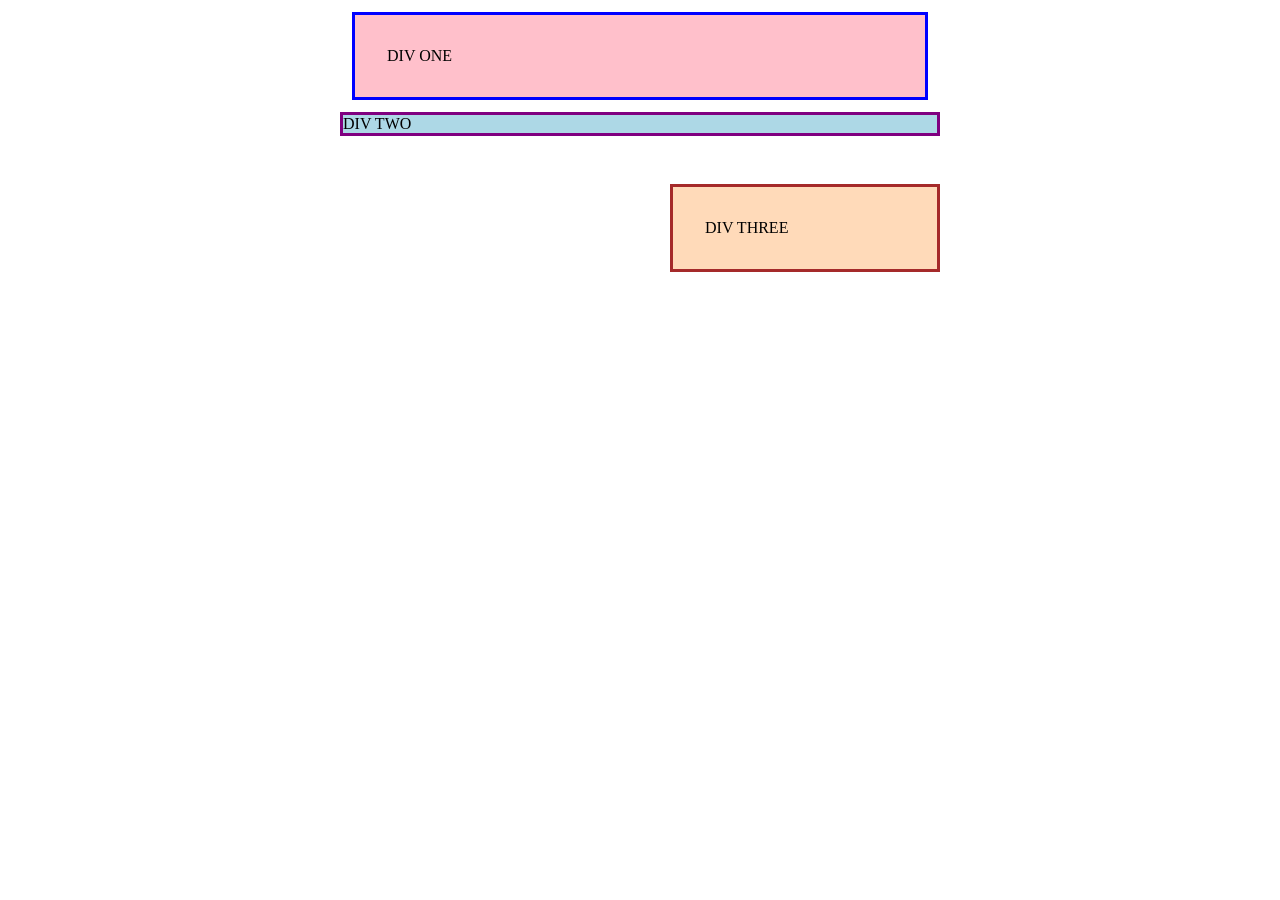
<file: foundations/block-and-inline/01-margin-and-padding-1/index.html>
<!doctype html>
<html lang="en">
  <head>
    <meta charset="UTF-8" />
    <meta http-equiv="X-UA-Compatible" content="IE=edge" />
    <meta name="viewport" content="width=device-width, initial-scale=1.0" />
    <title>Margin and Padding exercise</title>
    <link rel="stylesheet" href="style.css" />
  </head>
  <body>
    <div class="one">DIV ONE</div>
    <div class="two">DIV TWO</div>
    <div class="three">DIV THREE</div>
  </body>
</html>
</file>
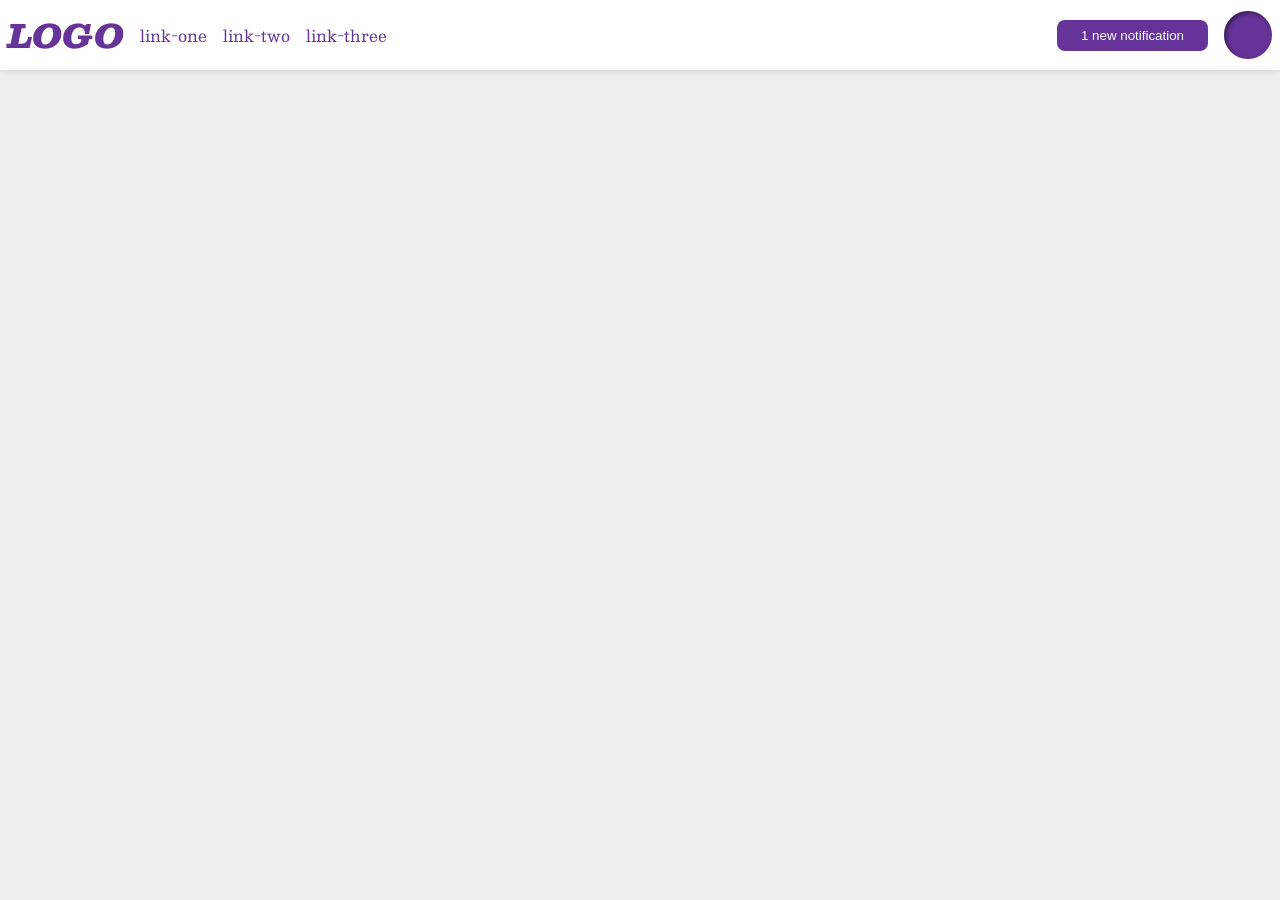
<file: foundations/flex/03-flex-header-2/index.html>
<!doctype html>
<html lang="en">
  <head>
    <meta charset="UTF-8" />
    <meta http-equiv="X-UA-Compatible" content="IE=edge" />
    <meta name="viewport" content="width=device-width, initial-scale=1.0" />
    <title>Flex Header 2</title>
    <link rel="stylesheet" href="style.css" />
  </head>
  <body>
    <div class="header">
      <div class="left">
        <div class="logo">LOGO</div>
        <ul class="links">
          <li><a href="https://google.com">link-one</a></li>
          <li><a href="https://google.com">link-two</a></li>
          <li><a href="https://google.com">link-three</a></li>
        </ul>
      </div>
      <div class="right">
        <button class="notifications">1 new notification</button>
        <div class="profile-image"></div>
      </div>
    </div>
  </body>
</html>
</file>
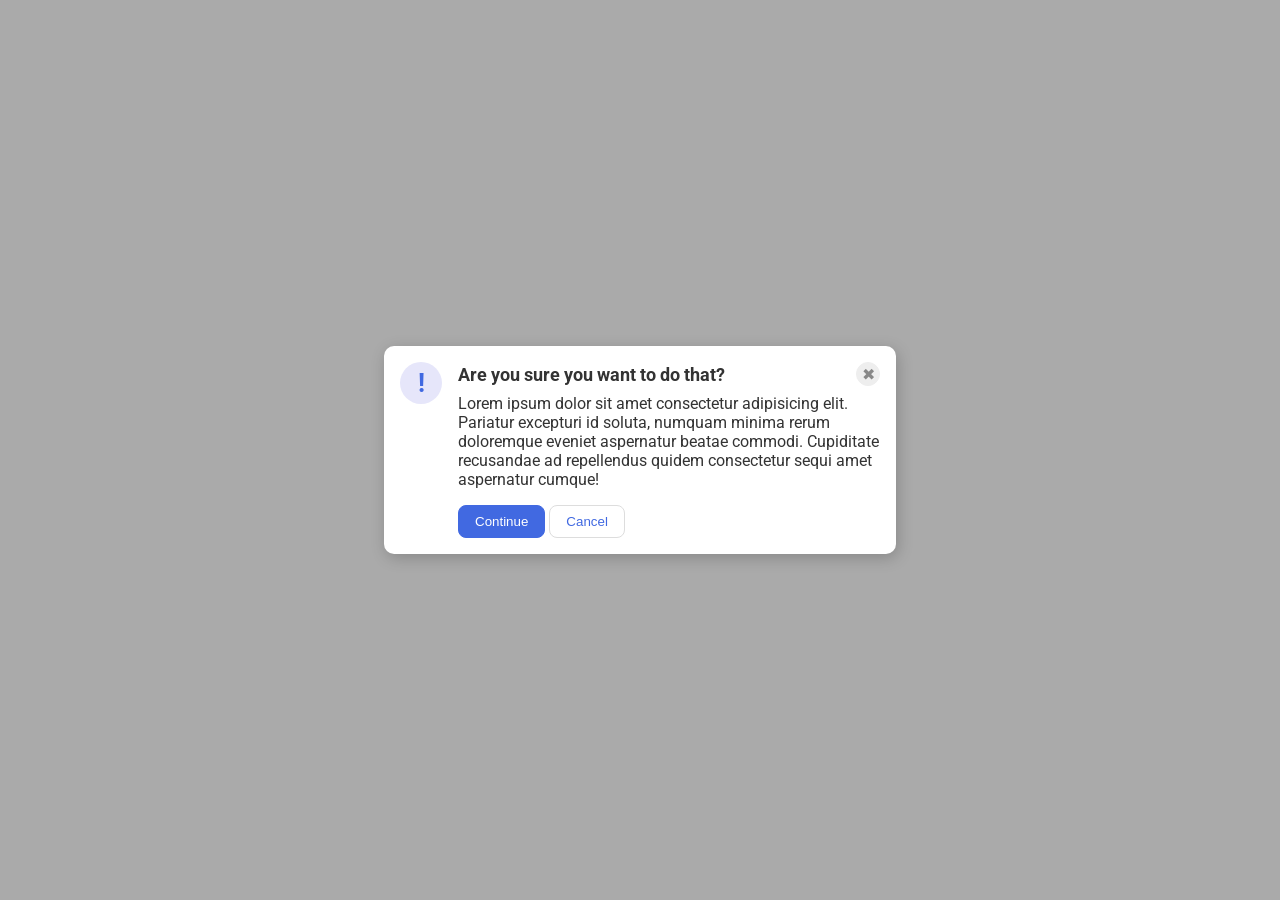
<file: foundations/flex/05-flex-modal/index.html>
<!DOCTYPE html>
<html lang="en">
  <head>
    <meta charset="UTF-8">
    <meta http-equiv="X-UA-Compatible" content="IE=edge">
    <meta name="viewport" content="width=device-width, initial-scale=1.0">
    <link rel="stylesheet" href="style.css">
    <title>Modal</title>
  </head>
  <body>
  <body>
    <div class="modal">
      <div class="icon">!</div>
      <div class="container">
        <div class="header">Are you sure you want to do that?
          <button class="close-button">✖</button>
        </div>
        <div class="text">Lorem ipsum dolor sit amet consectetur adipisicing elit. Pariatur excepturi id soluta, numquam minima rerum doloremque eveniet aspernatur beatae commodi. Cupiditate recusandae ad repellendus quidem consectetur sequi amet aspernatur cumque!</div>
        <button class="continue">Continue</button>
        <button class="cancel">Cancel</button>
      </div>
    </div>
  </body>
</html>
</file>
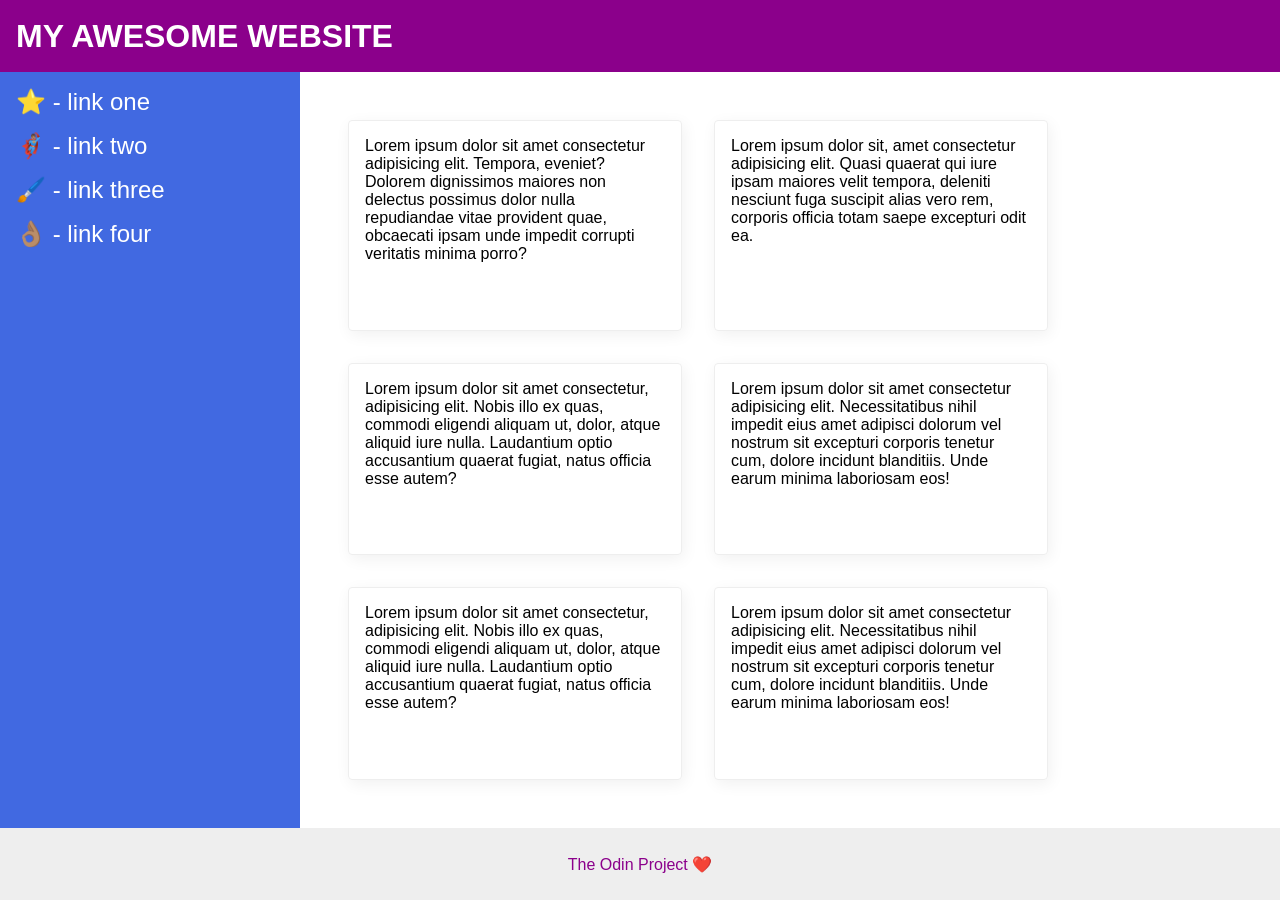
<file: foundations/flex/07-flex-layout-2/index.html>
<!DOCTYPE html>
<html lang="en">
  <head>
    <meta charset="UTF-8">
    <meta http-equiv="X-UA-Compatible" content="IE=edge">
    <meta name="viewport" content="width=device-width, initial-scale=1.0">
    <title>The Holy Grail</title>
    <link rel="stylesheet" href="style.css">
  </head>
  <body>
    <div class="header">
      MY AWESOME WEBSITE
    </div>
    <div class="body">
      <div class="sidebar">
        <ul>
          <li><a href="#">⭐ - link one</a></li>
          <li><a href="#">🦸🏽‍♂️ - link two</a></li>
          <li><a href="#">🖌️ - link three</a></li>
          <li><a href="#">👌🏽 - link four</a></li>
        </ul>
      </div>
      <div class="container">
        <div class="card">Lorem ipsum dolor sit amet consectetur adipisicing elit. Tempora, eveniet? Dolorem dignissimos maiores non delectus possimus dolor nulla repudiandae vitae provident quae, obcaecati ipsam unde impedit corrupti veritatis minima porro?</div>
        <div class="card">Lorem ipsum dolor sit, amet consectetur adipisicing elit. Quasi quaerat qui iure ipsam maiores velit tempora, deleniti nesciunt fuga suscipit alias vero rem, corporis officia totam saepe excepturi odit ea.</div>
        <div class="card">Lorem ipsum dolor sit amet consectetur, adipisicing elit. Nobis illo ex quas, commodi eligendi aliquam ut, dolor, atque aliquid iure nulla. Laudantium optio accusantium quaerat fugiat, natus officia esse autem?</div>
        <div class="card">Lorem ipsum dolor sit amet consectetur adipisicing elit. Necessitatibus nihil impedit eius amet adipisci dolorum vel nostrum sit excepturi corporis tenetur cum, dolore incidunt blanditiis. Unde earum minima laboriosam eos!</div>
        <div class="card">Lorem ipsum dolor sit amet consectetur, adipisicing elit. Nobis illo ex quas, commodi eligendi aliquam ut, dolor, atque aliquid iure nulla. Laudantium optio accusantium quaerat fugiat, natus officia esse autem?</div>
        <div class="card">Lorem ipsum dolor sit amet consectetur adipisicing elit. Necessitatibus nihil impedit eius amet adipisci dolorum vel nostrum sit excepturi corporis tenetur cum, dolore incidunt blanditiis. Unde earum minima laboriosam eos!</div>
      </div>
    </div>
    <div class="footer">
      The Odin Project ❤️
    </div>
  </body>
</html>
</file>
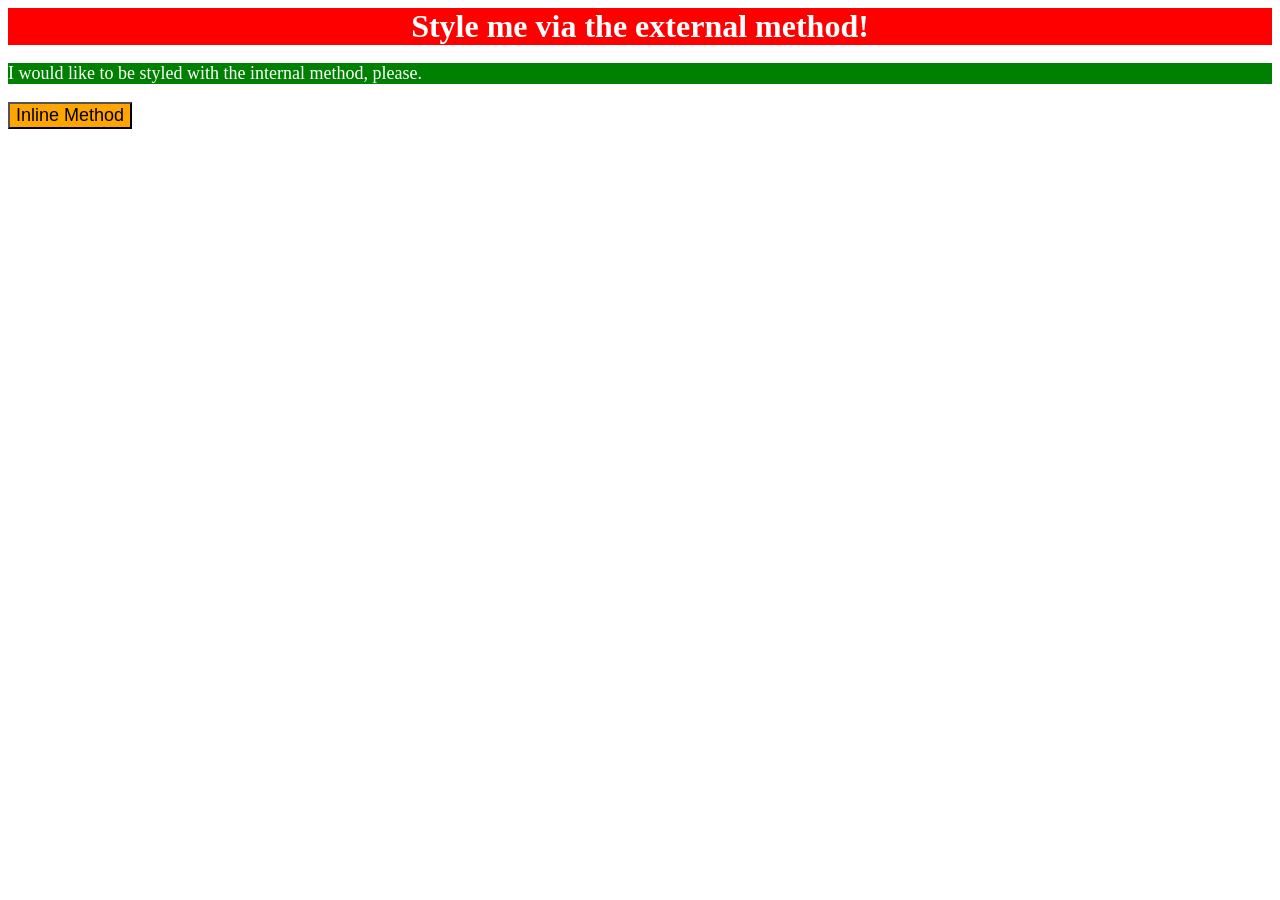
<file: foundations/intro-to-css/01-css-methods/index.html>
<!doctype html>
<html lang="en">
  <head>
    <meta charset="UTF-8" />
    <meta http-equiv="X-UA-Compatible" content="IE=edge" />
    <meta name="viewport" content="width=device-width, initial-scale=1.0" />
    <title>Methods for Adding CSS</title>
    <link rel="stylesheet" href="styles.css" />
    <style>
      p {
        background-color: green;
        color: white;
        font-size: 18px;
      }
    </style>
  </head>
  <body>
    <div>Style me via the external method!</div>
    <p>I would like to be styled with the internal method, please.</p>
    <button style="background-color: orange; font-size: 18px">
      Inline Method
    </button>
  </body>
</html>
</file>
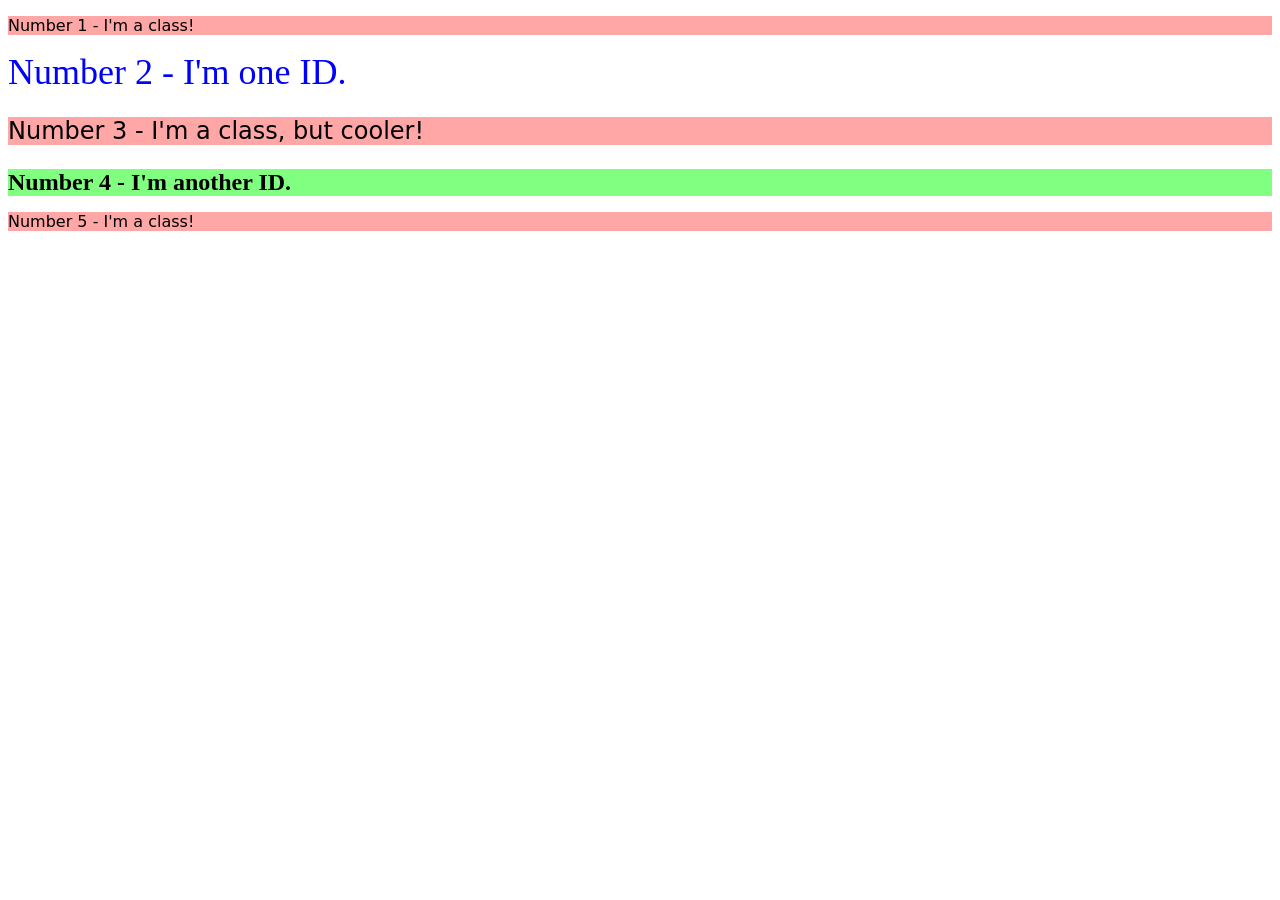
<file: foundations/intro-to-css/02-class-id-selectors/index.html>
<!doctype html>
<html lang="en">
  <head>
    <meta charset="UTF-8" />
    <meta http-equiv="X-UA-Compatible" content="IE=edge" />
    <meta name="viewport" content="width=device-width, initial-scale=1.0" />
    <title>Class and ID Selectors</title>
    <link rel="stylesheet" href="style.css" />
  </head>
  <body>
    <p class="odd">Number 1 - I'm a class!</p>
    <div id="second">Number 2 - I'm one ID.</div>
    <p class="odd font-size">Number 3 - I'm a class, but cooler!</p>
    <div id="fourth" class="font-size">Number 4 - I'm another ID.</div>
    <p class="odd">Number 5 - I'm a class!</p>
  </body>
</html>
</file>
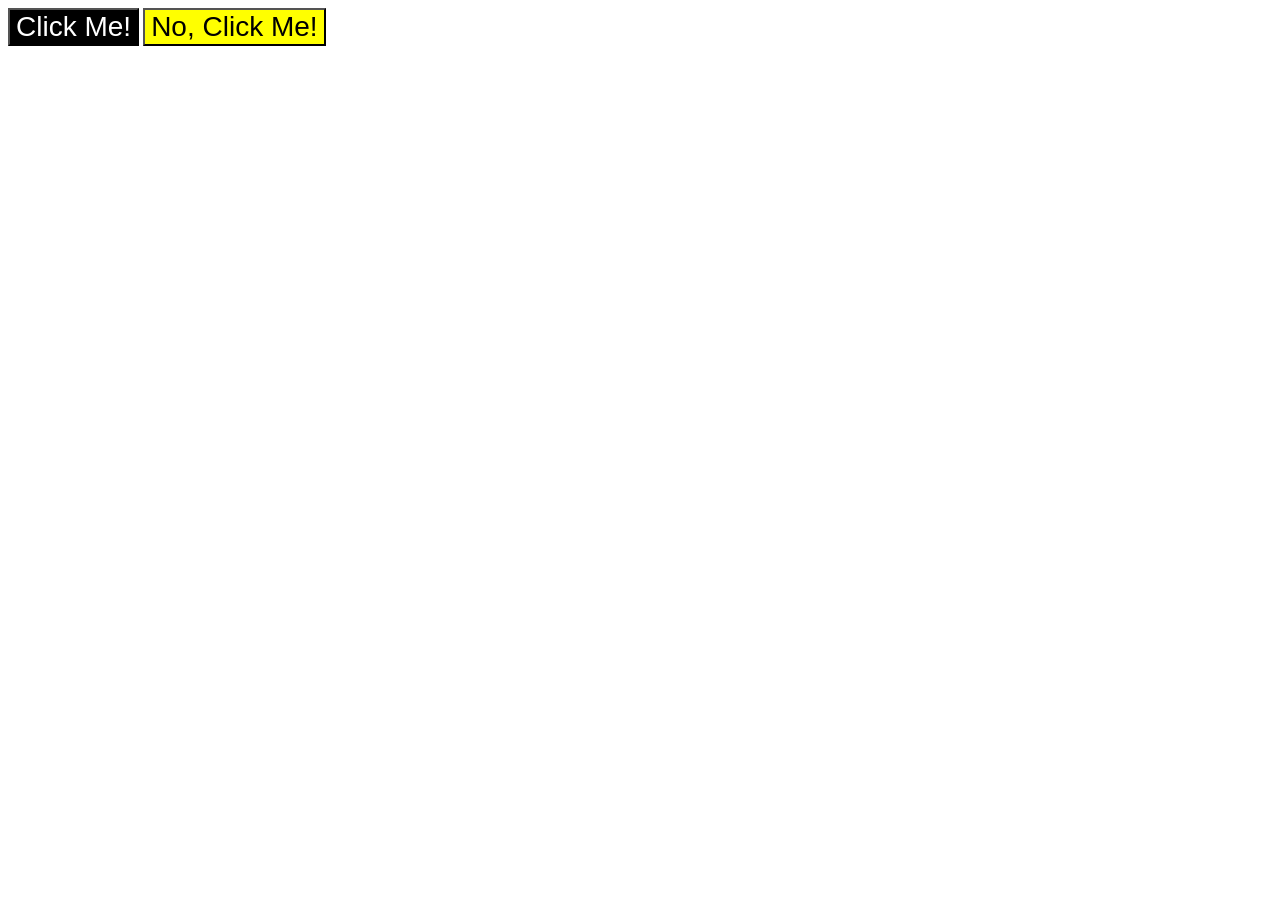
<file: foundations/intro-to-css/03-grouping-selectors/index.html>
<!doctype html>
<html lang="en">
  <head>
    <meta charset="UTF-8" />
    <meta http-equiv="X-UA-Compatible" content="IE=edge" />
    <meta name="viewport" content="width=device-width, initial-scale=1.0" />
    <title>Grouping Selectors</title>
    <link rel="stylesheet" href="style.css" />
  </head>
  <body>
    <button class="first">Click Me!</button>
    <button class="second">No, Click Me!</button>
  </body>
</html>
</file>
<file: foundations/block-and-inline/01-margin-and-padding-1/style.css>
body {
  max-width: 600px;
  margin: 0 auto;
}

.one {
  background: pink;
  border: 3px solid blue;
  /* CHANGE ME */
  padding: 32px;
  margin: 12px;
}

.two {
  background: lightblue;
  border: 3px solid purple;
  /* CHANGE ME */
  margin-bottom: 48px;
}

.three {
  background: peachpuff;
  border: 3px solid brown;
  width: 200px;
  /* CHANGE ME */
  padding: 32px;
  margin-left: auto;
}
</file>
<file: foundations/flex/03-flex-header-2/style.css>
/* this is some magical font-importing.  
you'll learn about it later. */
@import url('https://fonts.googleapis.com/css2?family=Besley:ital,wght@0,400;1,900&display=swap');

body {
  margin: 0;
  background: #eee;
  font-family: Besley, serif;
}

.header {
  background: white;
  border-bottom: 1px solid #ddd;
  box-shadow: 0 0 8px rgba(0,0,0,.1);
  display: flex;
  justify-content: space-between;
  padding: 8px;
}

.profile-image {
  background: rebeccapurple;
  box-shadow: inset 2px 2px 4px rgba(0,0,0,.5);
  border-radius: 50%;
  width: 48px;
  height: 48px;
}
  
.logo {
  color: rebeccapurple;
  font-size: 32px;
  font-weight: 900;
  font-style: italic;
}

button {
  border: none;
  border-radius: 8px;
  background: rebeccapurple;
  color: white;
  padding: 8px 24px;
}

a {
  /* this removes the line under our links */
  text-decoration: none;
  color: rebeccapurple;
}

ul {
  list-style-type: none;
  display: flex;
  margin: 0px;
  padding: 0px;
  gap: 16px;
}

.left, .right {
  display: flex;
  align-items: center;
  gap: 16px;
}
</file>
<file: foundations/flex/05-flex-modal/style.css>
@import url('https://fonts.googleapis.com/css2?family=Roboto:wght@400;700&display=swap');

html, body {
  height: 100%;
}

body {
  font-family: Roboto, sans-serif;
  margin: 0;
  background: #aaa;
  color: #333;
  /* I'll give you this one for free lol */
  display: flex;
  align-items: center;
  justify-content: center;
}

.modal {
  background: white;
  width: 480px;
  border-radius: 10px;
  box-shadow: 2px 4px 16px rgba(0,0,0,.2);
  display: flex;
  gap: 16px;
  padding: 16px;
}

.icon {
  color: royalblue;
  font-size: 26px;
  font-weight: 700;
  background: lavender;
  width: 42px;
  height: 42px;
  border-radius: 50%;
  display: flex;
  align-items: center;
  justify-content: center;
  flex-shrink: 0;
}

.close-button {
  background: #eee;
  border-radius: 50%;
  color: #888;
  font-weight: 400;
  font-size: 16px;
  height: 24px;
  width: 24px;
  display: flex;
  align-items: center;
  justify-content: center;
  border: 1px solid #eee;
  padding: 0;
}

button {
  cursor: pointer;
  padding: 8px 16px;
  border-radius: 8px;
}

button.continue {
  background: royalblue;
  border: 1px solid royalblue;
  color: white;
}

button.cancel {
  background: white;
  border: 1px solid #ddd;
  color: royalblue;
}

.header {
  display: flex;
  align-items: center;
  justify-content: space-between;
  font-size: 18px;
  font-weight: bold;
  margin-bottom: 8px;
}

.text {
  margin-bottom: 16px;
}
</file>
<file: foundations/flex/07-flex-layout-2/style.css>
body {
  font-family: -apple-system, BlinkMacSystemFont, 'Segoe UI', Roboto, Oxygen, Ubuntu, Cantarell, 'Open Sans', 'Helvetica Neue', sans-serif;
  margin: 0;
  min-height: 100vh;
  display: flex;
  flex-direction: column;
}

.header {
  height: 72px;
  background: darkmagenta;
  color: white;
  font-size: 32px;
  font-weight: 900;
  display: flex;
  align-items: center;
  padding: 0 16px;
}

.footer {
  height: 72px;
  background: #eee;
  color: darkmagenta;
  display: flex;
  justify-content: center;
  align-items: center;
}

.sidebar {
  width: 300px;
  background: royalblue;
  box-sizing: border-box;
  padding: 16px;
  flex-shrink: 0;
}

.card {
  border: 1px solid #eee;
  box-shadow: 2px 4px 16px rgba(0,0,0,.06);
  border-radius: 4px;
  padding: 16px;
  width: 300px;
}

.body {
  display: flex;
  flex: 1;
}

ul {
  list-style-type: none;
  margin: 0;
  padding: 0;
}

li {
  margin-bottom: 16px;
}

a {
  color: white;
  text-decoration: none;
  font-size: 24px;
}

.container {
  padding: 48px;
  display: flex;
  flex-wrap: wrap;
  gap: 32px;
}
</file>
<file: foundations/intro-to-css/01-css-methods/styles.css>
div {
    background-color: red;
    color: white;
    font-size: 32px;
    text-align: center;
    font-weight: bold;
}
</file>
<file: foundations/intro-to-css/02-class-id-selectors/style.css>
.odd {
    background-color: rgb(255, 167, 167);
    font-family: Verdana, "DejaVu Sans", sans-serif;
}

.font-size {
    font-size: 24px;
}

#second {
    color: #0000ff;
    font-size: 36px;
}

#fourth {
    background-color: hsl(120, 100%, 75%);
    font-weight: bold;
}
</file>
<file: foundations/intro-to-css/03-grouping-selectors/style.css>
.first,
.second {
    font-size: 28px;
    font-family: Helvetica, "Times New Roman", sans-serif;
}

.first {
    background-color: black;
    color: white;
}

.second {
    background-color: yellow;
}
</file>
